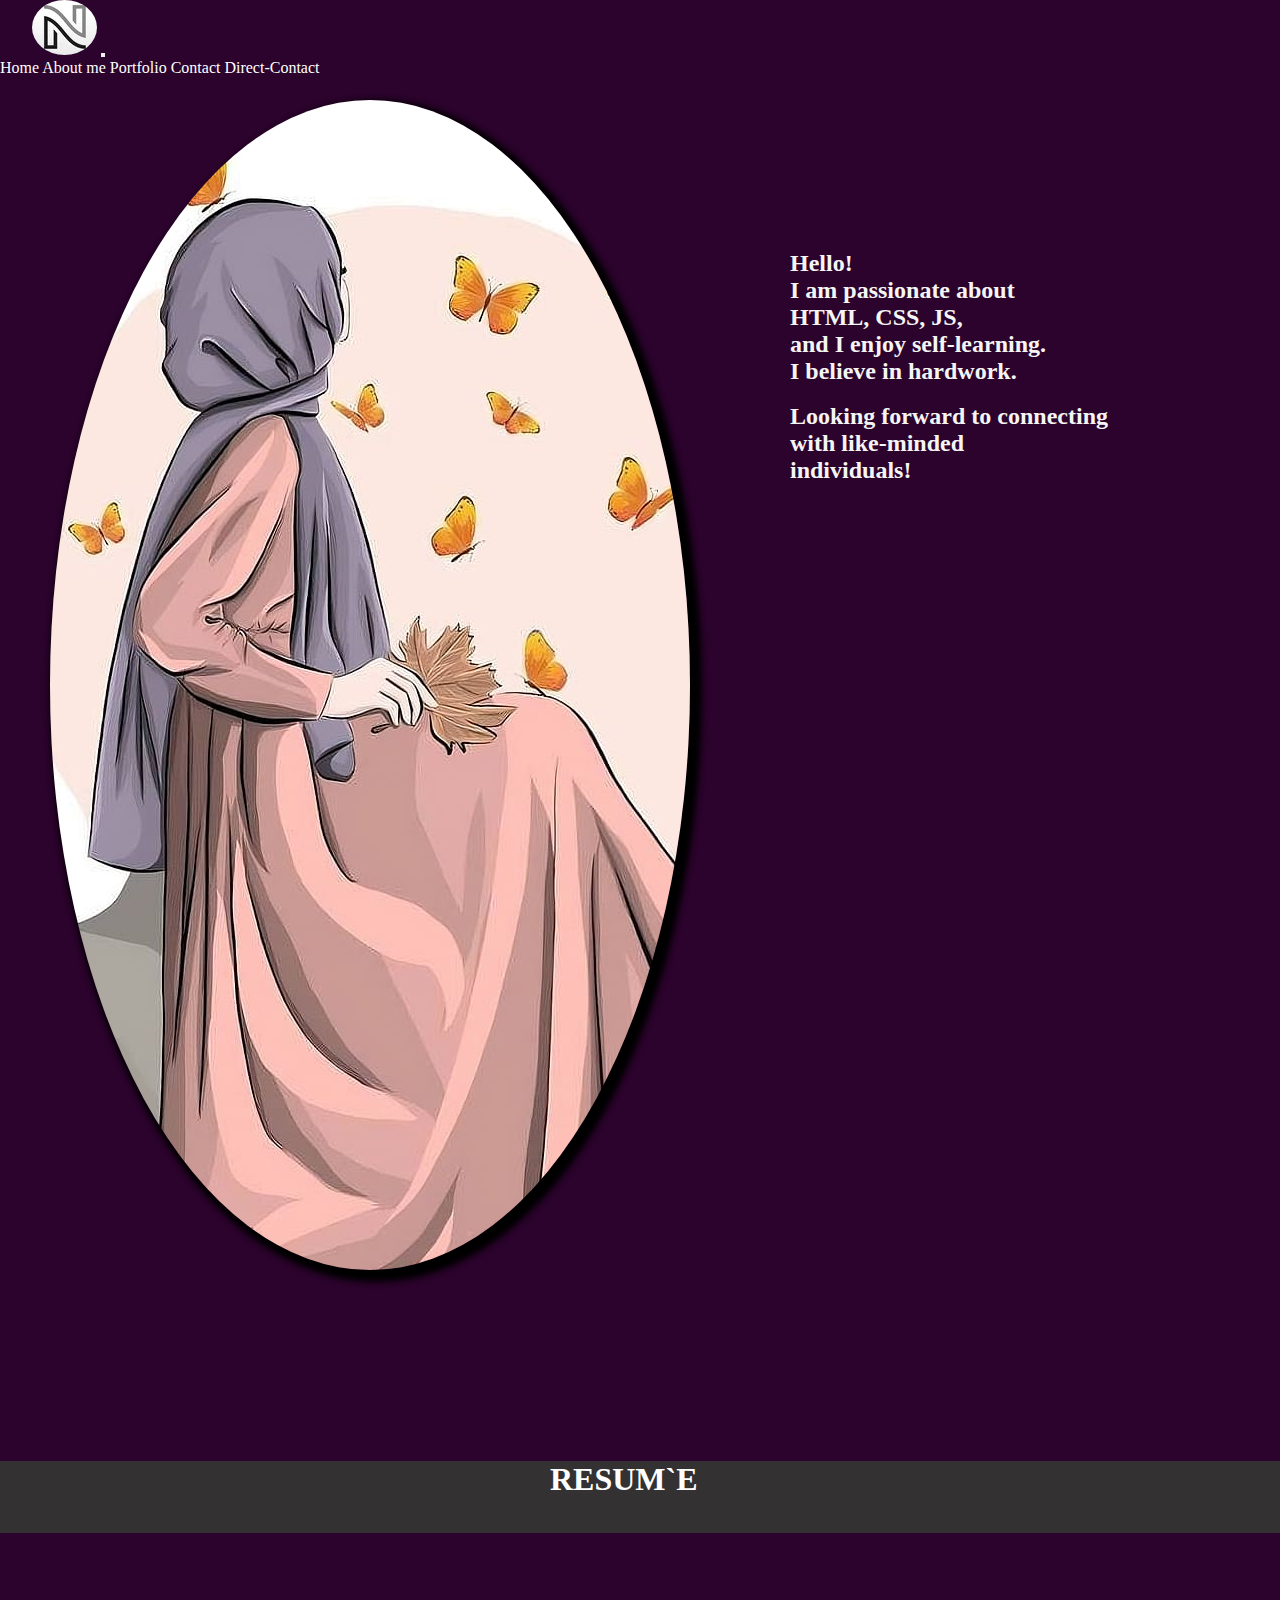
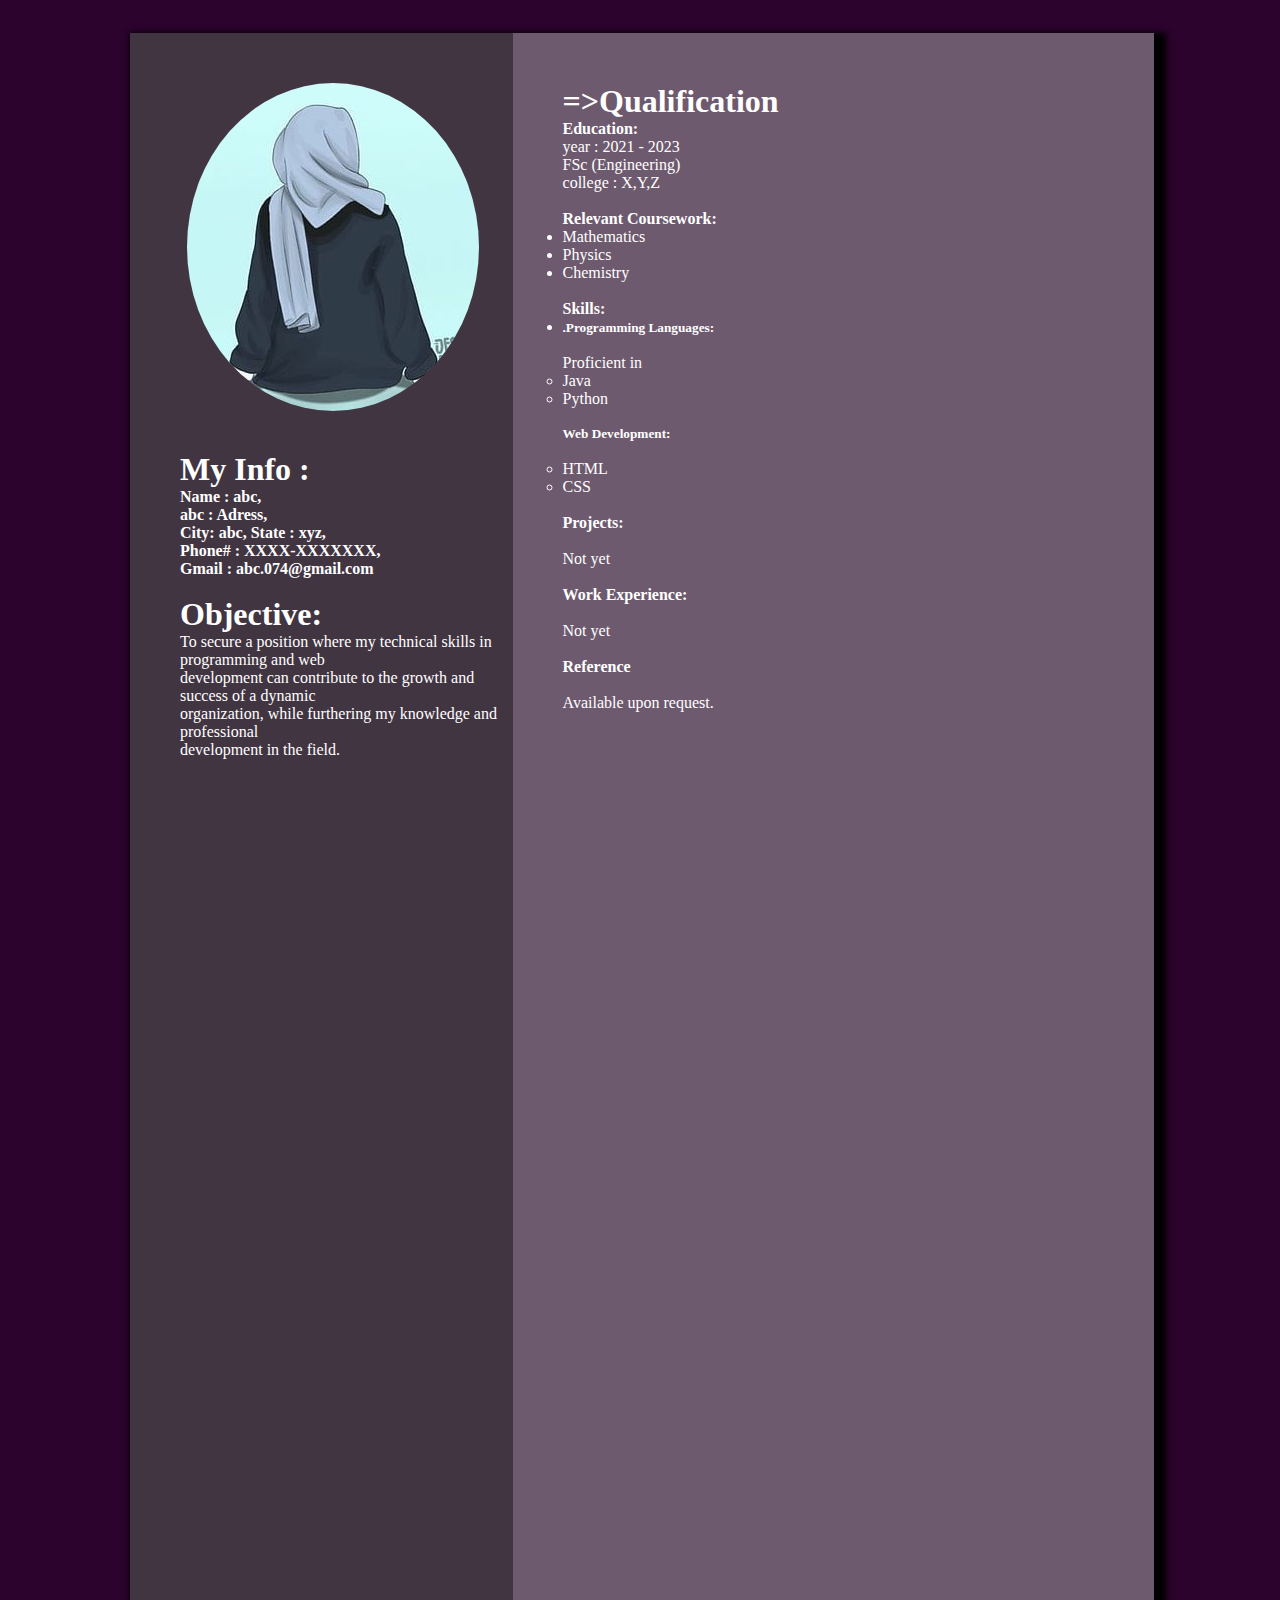
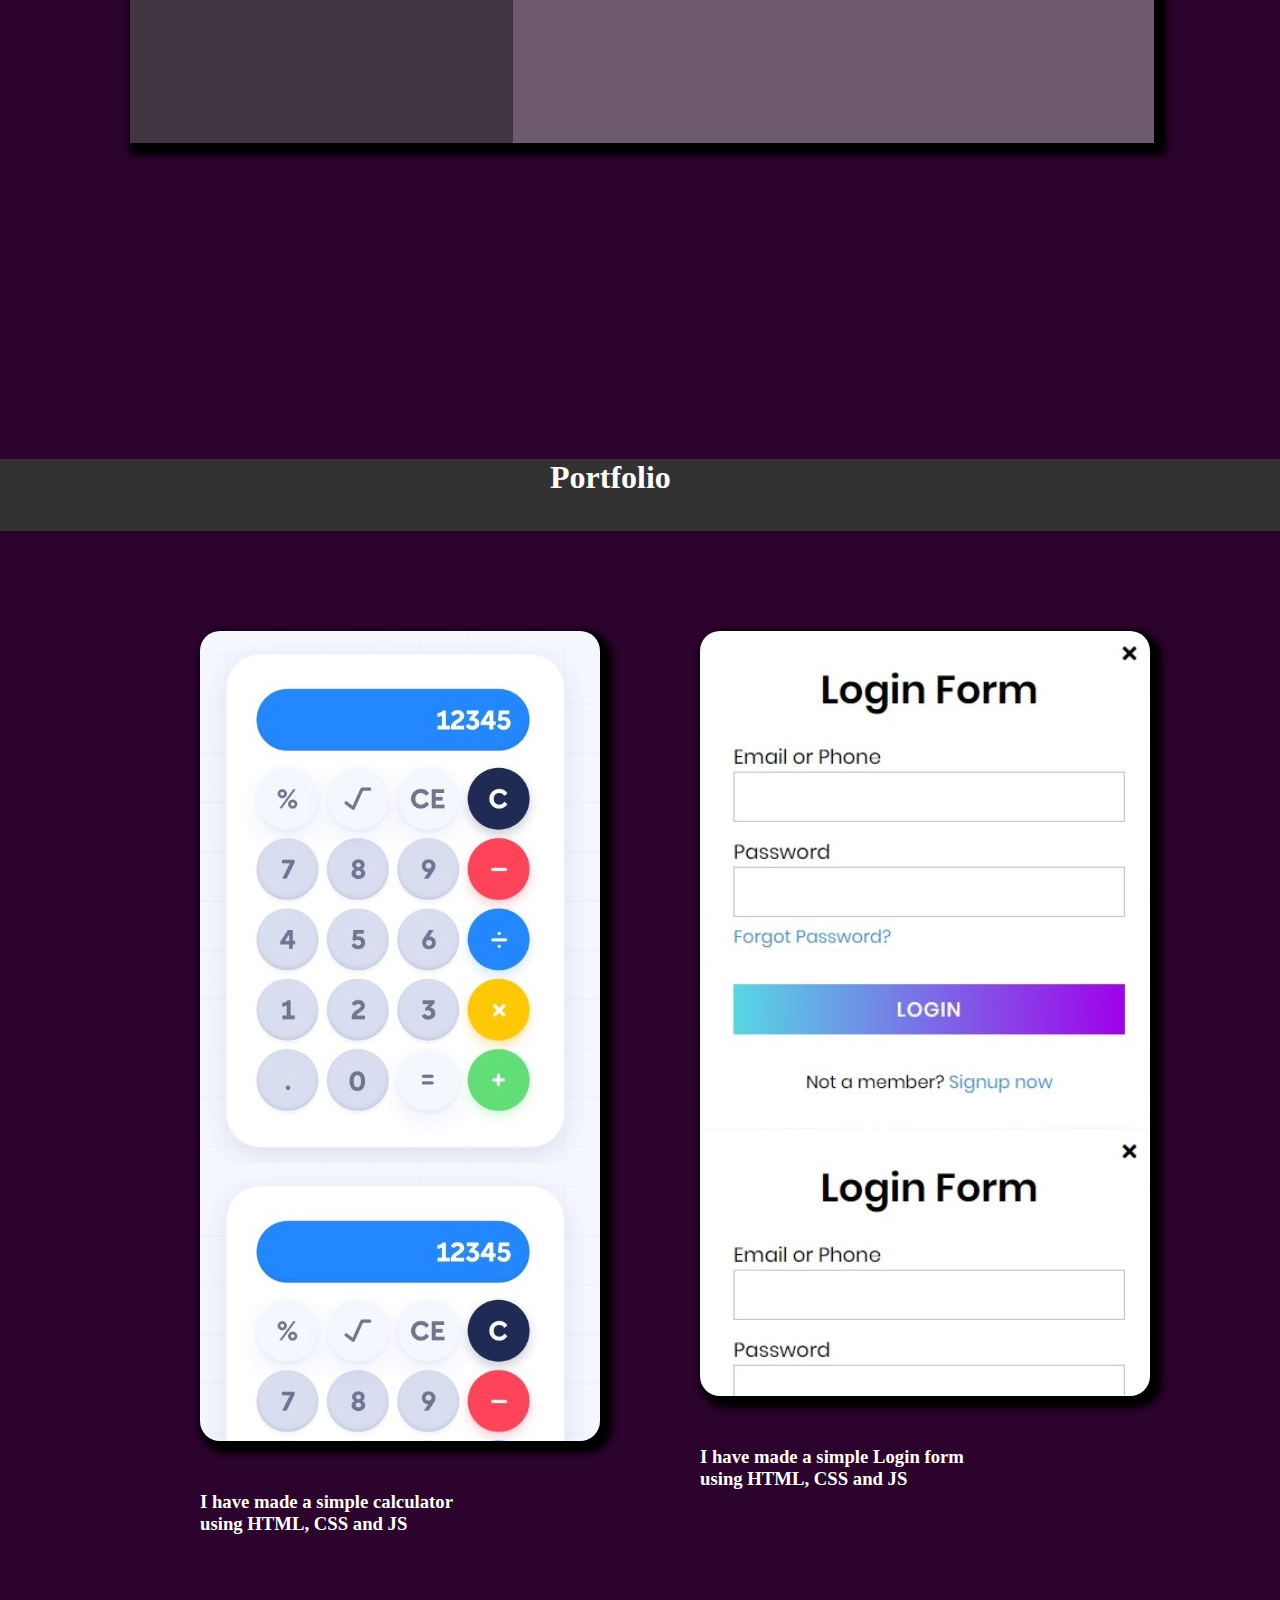
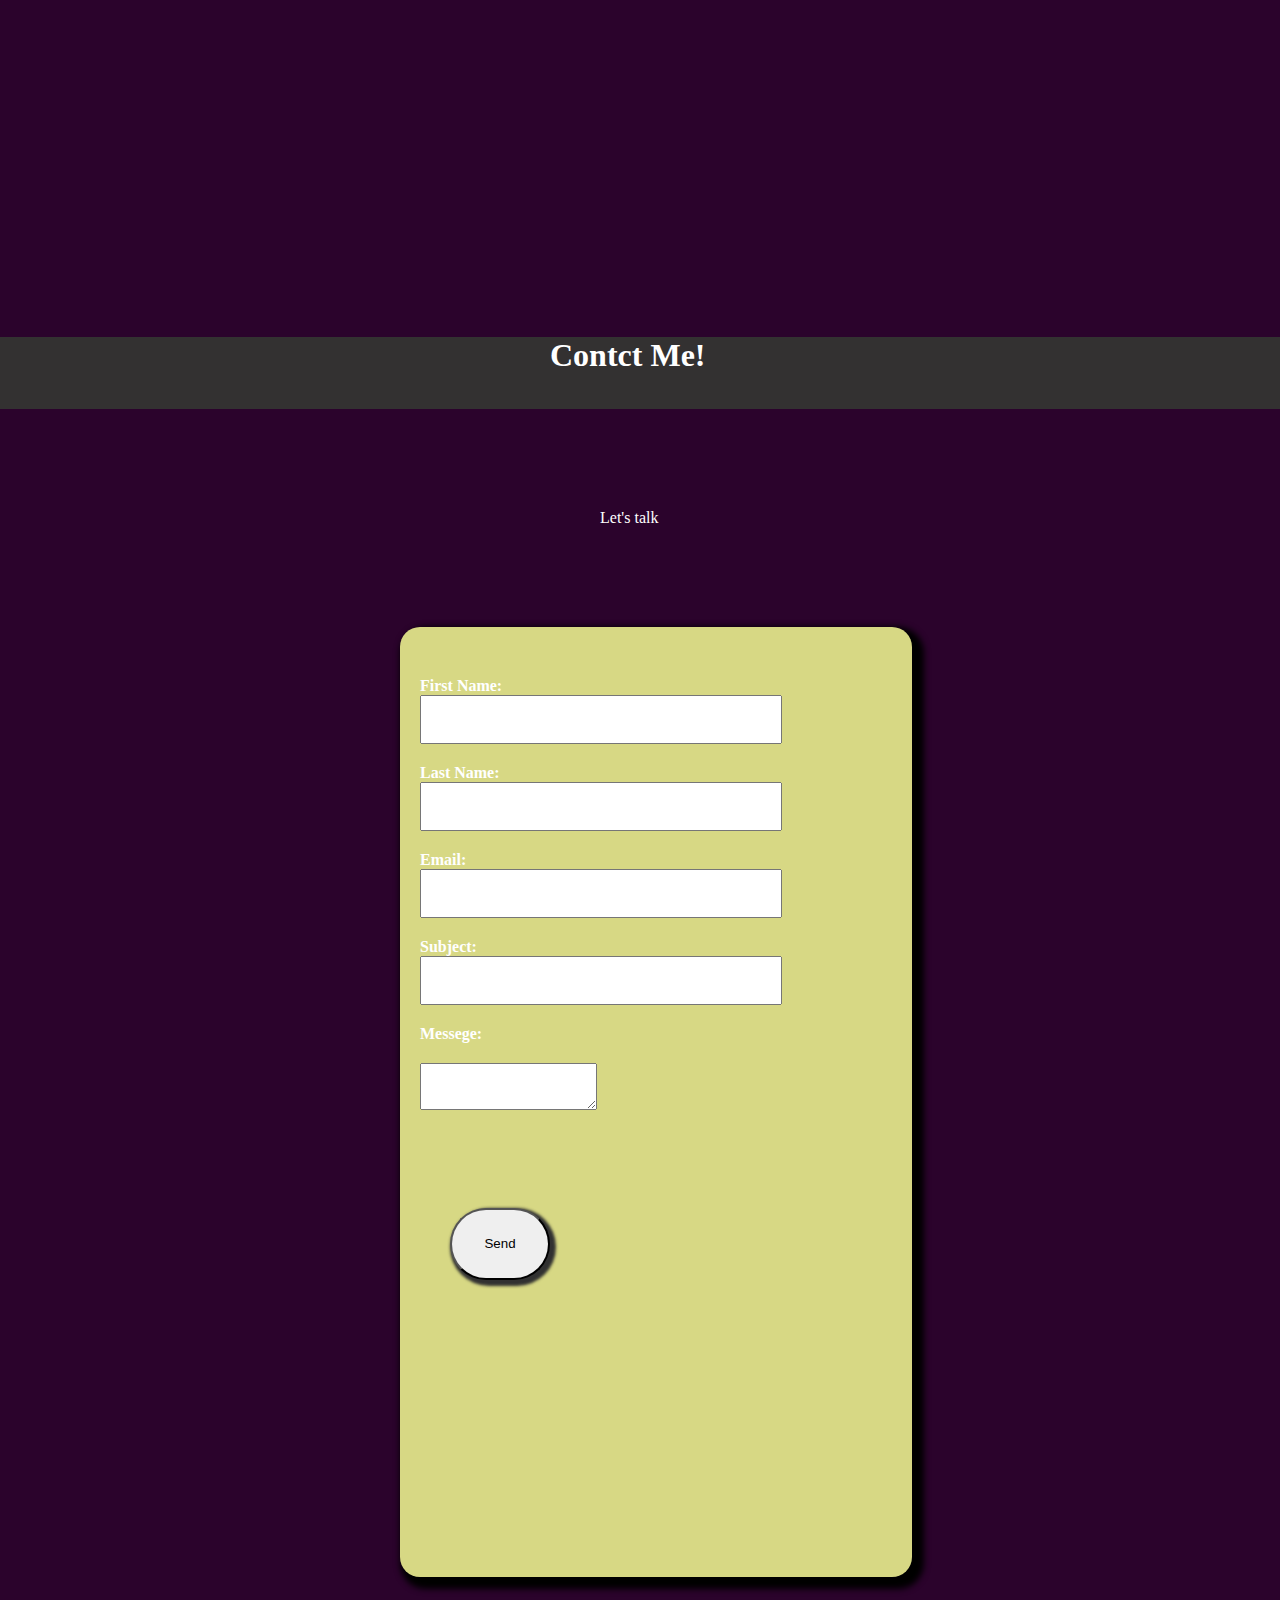
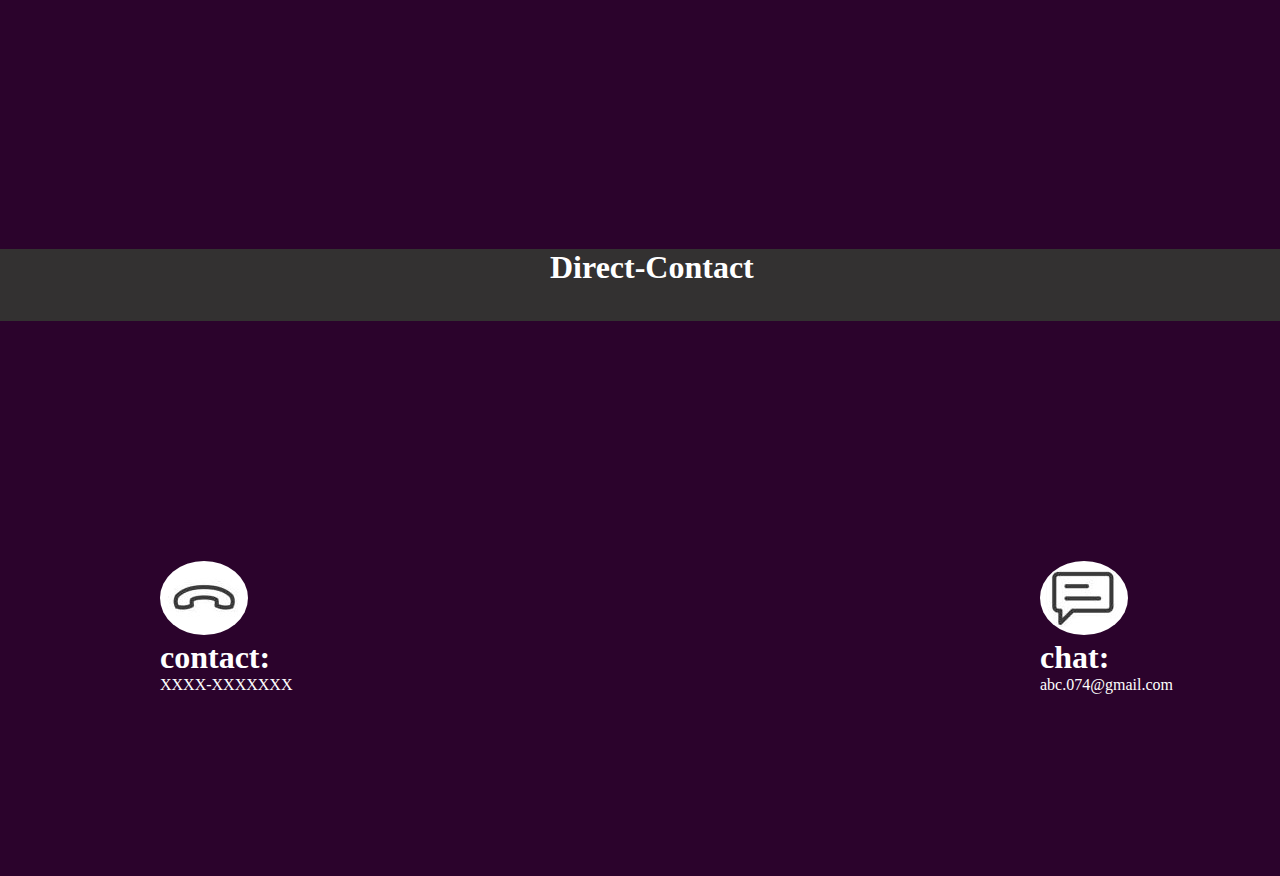
<file: index.html>
<!DOCTYPE html>
<html lang="en">
<head>
    <meta charset="UTF-8">
    <meta name="viewport" content="width=device-width, initial-scale=1.0">
    <link rel="stylesheet" href="https://cdnjs.cloudflare.com/ajax/libs/font-awesome/4.7.0/css/font-awesome.min.css">
    <link href="https://cdn.jsdelivr.net/npm/bootstrap@5.0.2/dist/css/bootstrap.min.css" rel="stylesheet" integrity="sha384-EVSTQN3/azprG1Anm3QDgpJLIm9Nao0Yz1ztcQTwFspd3yD65VohhpuuCOmLASjC" crossorigin="anonymous">
    <script src="https://cdn.jsdelivr.net/npm/bootstrap@5.0.2/dist/js/bootstrap.bundle.min.js" integrity="sha384-MrcW6ZMFYlzcLA8Nl+NtUVF0sA7MsXsP1UyJoMp4YLEuNSfAP+JcXn/tWtIaxVXM" crossorigin="anonymous"> 
    </script>
    <link rel="stylesheet" href="https://cdnjs.cloudflare.com/ajax/libs/font-awesome/4.7.0/css/font-awesome.min.css">
    
    <link rel="stylesheet" href="style.css">

    <title>Document</title>
</head>
<body>

    <nav class="navbar navbar-expand-lg navbar-light bg-light">
        <div class="container-fluid">
          <a class="navbar-brand" href="#"><img src="img10.jpg" alt=""></a>
          <button class="navbar-toggler" type="button" data-bs-toggle="collapse" data-bs-target="#navbarNavAltMarkup" aria-controls="navbarNavAltMarkup" aria-expanded="false" aria-label="Toggle navigation">
            <span class="navbar-toggler-icon"></span>
          </button>
          <div class="collapse navbar-collapse" id="navbarNavAltMarkup">
            <div class="navbar-nav">
              <a class="nav-link active" aria-current="page" href="#home">Home</a>
              <a class="nav-link" href="#aboutme">About me</a>
              <a class="nav-link" href="#portfolio">Portfolio</a>
              <a class="nav-link" href="#contact">Contact</a>
              <a class="nav-link" href="#drc">Direct-Contact</a>
            </div>
          </div>
        </div>
      </nav>

    <section id="home">
        <div class="containar">
            <div class="box1">
                
            </div>
            <div class="myIntro">
                <h2><b>Hello!</b></h2>
                <h2><b>I am passionate about <br> HTML, CSS, JS,</b></h2>
                <h2><b>and I enjoy self-learning.<br>I believe in hardwork.</b></h2><br>
                <h2><b>Looking forward to connecting <br> with like-minded <br> individuals!</b></h2>
            </div>
        </div>
    </section>
    <section id="aboutme">
        <br>
        <div class="roww">
            <h1 id="headding">RESUM`E</h1>
        </div>
        <div class="box2">
            <div class="block_a">
                <div class="block_img">
                    <img src="img2.jpg" alt="">
                   
                </div>
                <div class="block_text">
                    <h1>My Info : </h1>
                    <h4>
                        Name : abc,<br>
                        abc : Adress,<br>
                        City: abc, State : xyz,<br>
                        Phone# : XXXX-XXXXXXX,<br>
                        Gmail :<a href=gmail.com> abc.074@gmail.com </a><br>
                    </h4>
                    <br> 
                    <h1>Objective:</h1>
                    <p>
                        To secure a position where my technical skills in programming and web <br>
                        development can contribute to the growth and success of a dynamic <br>
                        organization, while furthering my knowledge and professional <br>
                        development in the field.
                    </p>
                    <br>
                          
                </div>
            </div>
            <div class="block_b">
                <div>
                    <h1>=>Qualification</h1>
                </div>
                <div class="block_text_c">
                    <h4>Education:</h4>                  
                    <p> year : 2021 - 2023<br>
                        FSc (Engineering)<br>
                        college : X,Y,Z </p>
                    <br>
                    <h4>Relevant Coursework:</h4>
                    <ul>
                        <li>Mathematics</li>
                        <li>Physics</li>
                        <li>Chemistry</li>
                    </ul>
                    <br>
                    <h4>Skills:</h4>
                    <ul>
                        <li>
                            <h5>.Programming Languages:</h5>
                    <br>
                            <p>Proficient in 
                                <ul>
                                    <li>Java</li>
                                    <li>Python</li>
                                </ul> 
                            </p>
                            <br>
                            <h5>Web Development:</h5>
                            <br>
                                <ul>
                                    <li>  HTML </li>
                                    <li>  CSS  </li>
                                </ul>
                        </li>
                    </ul>
                     <br>
                     <h4>Projects:</h4>
                     <br>
                        <p>Not yet</p>
                     <br>
                     <h4>Work Experience:</h4>
                     <br>
                         <p>Not yet</p>
                     <br>
                     <h4>Reference</h4>
                     <br>
                         <p>Available upon request.</p>
                     <br>
                 </div>
                </div>
                
            </div>
        </div>
    </section>

    <section id="portfolio">
        <br>
        <div class="roww">
            <h1 id="headding">Portfolio</h1>
        </div>
        <div class="portfolio">
            <div class="box3">
                <div class="box3Img">

                </div>
                <div class="box3Text">
                    <a href="https://noorr155.github.io/Calculator/"><h3>I have made a simple calculator</h3>
                        <h3>using HTML, CSS and JS</h3></a>
                    <p></p>
                </div>
            </div>    
            <div class="box4">
                <div class="box4Img">

                </div>
                <div class="box4Text">
                    <a href="https://noorr155.github.io/LoginForm/"><h3>I have made a simple Login form</h3>
                        <h3>using HTML, CSS and JS</h3></a>
                    <p></p>
                </div>
            </div>
        </div>        
    </section>

    <section id="contact">
        <br>
        <div class="roww">
            <h1 id="headding">Contct Me!</h1>
        </div>
        <div class="h1">Let's talk</div>
        <div class="box5">
            <form>
                <label><b>First Name:</b></label>
                <br>                    
                <input class="f-name" type="text">
                <br>
                <label><b>Last Name:</b></label>  
                <br>                  
                <input class="L-name" type="text">
                <br>
                <label><b>Email:</b></label>
                <br>
                <input class="email" type="text">
                <br>
                <label><b>Subject:</b></label>
                <br>
                <input class="subject" type="text">
                <br>
                <label><b>Messege:</b></label>
                <br>
                <div class="msg">
                    <textarea class="form-control" id="exampleFormControlTextarea1" rows="3"></textarea>
                </div>
            </form>
            <button type="button" class="btn btn-dark">Send</button>
        </div>
    </section>
    
    <section id="drc">
       <div class="roww">
            <h1 id="headding">Direct-Contact</h1>
        </div>
        <div class="link">
            <div class="call">
                <img src="img8.jpg" alt="">
                <h1>contact:</h1>
                <p><a href="">XXXX-XXXXXXX</a></p>
            </div>
            <div class="chat">
                <img src="img7.jpg" alt="">
                <h1>chat:</h1>
                <p><a href="">abc.074@gmail.com</a></p>
            </div>
        </div>
    </section>

    <script src="script.js"></script>
</body>
</html>
</file>
<file: style.css>
*{
    margin: 0px;
    padding: 0px;
}

body{
    font-family: Corbel;
    background-color: rgb(43, 3, 44);
    color: white;
    width: 100%;
}

/* nav-bar content! */

nav{
    display: flex;
    overflow: hidden;
    position: fixed;
    width: 100%;
    background-color: rgb(43, 3, 44);
}

.navbar-brand{
    margin-left : 10%;
    color : black;
}


/* IMAGE */
img{
    border-radius: 50%;
}

/* NAV-LIST i.e., HOME, PORFOLIO etc.. */
.nav-item{
    margin-right: 20px;
}

/* home content */

.containar{
    display: flex;
    padding-top: 100px;
}

.box1{
    background-image: url("img1.jpg");
    box-shadow: 6px 6px 6px 6px black; 
    width: 50%;  height: 130vh;
    margin-left: 50px;
    border-radius: 50%;
}

.myIntro{
    color: whitesmoke ;
    margin-top: 150px;
    margin-left: 100px;
}

/* about-me content */
#aboutme{
    margin-top: 10%;
    height: 230vh;
}

.roww{
    width:100%;
    height: 8vh;
    background-color: rgb(51, 49, 49);
    margin-top: 3.5%;
}

#headding{
    margin-left: 550px;
    color: white;
}

.box2{
    width: 80%;
    height: 190vh;
    background-color: white;
    margin-left: 130px;
    margin-top: 100px;
    display: flex;
    box-shadow: 6px 6px 6px 6px black;    
}

.block_img{
    margin-left: 7px;
    margin-bottom: 40px;
    display: flex;
}

.block_a{
    background-color: rgb(66, 53, 66);
    padding-left: 50px; padding-top: 50px;
}

.block_b{
    background-color: rgb(110, 90, 110);
    padding-left: 50px; padding-top: 50px;
    width: 80%;
}

a{
    color: white;
    text-decoration: none;
}

a:hover{
    color: rgb(209, 56, 56);
    text-decoration: none;
}

/* portfolio content */
#portfolio{
    margin-top: 10%;
    height: 150vh;
}

.portfolio{
    display: flex;
    width : 100%;
    height: 150vh;
}

.box3{
    width: 350px;
    height: 120vh;   
    margin-left: 150px;
}

.box3Img{
    margin-top: 100px;
    margin-left: 50px;
    width: 400px;
    height: 90vh;
    background-image: url("img3.jpg");
    transition: transform 0.2s;
    border-radius: 20px;   box-shadow: 6px 6px 6px 6px black;  
}

.box3Img:hover {
    transform: scale(1.1); 
}

.box3Text{
    width: 400px; height: 15vh;
    margin-top: 50px;  margin-left: 50px;
}

.box4{
    width: 500px;
    height: 120vh;    
    margin-left: 150px;
}

.box4Img{
    margin-top: 100px;
    margin-left: 50px;
    width: 450px;
    height: 85vh;
    background-image: url("img4.jpg");
    transition: transform 0.2s;
    border-radius: 20px;   box-shadow: 6px 6px 6px 6px black;  
}

.box4Img:hover {
    transform: scale(1.1); 
}

.box4Text{
    width: 400px; height: 15vh;
    margin-top: 50px;  margin-left: 50px;
}

/* contact content */
#contact{
    margin-top: 10%;
    height: 170vh;
}

.h1{
    color: white;
     margin-left: 600px;
      margin-top: 100px;
}

.box5{
    width: 40%;
    height: 100vh;
    background-color: rgb(215, 216, 132);
    border-radius: 20px;
    box-shadow: 6px 6px 6px 6px black; 
    margin-left: 400px; margin-top: 100px;
    padding-top: 50px;
}

input[type = "text"]{
    width: 70%;
    height: 5vh;
    margin-bottom: 20px;
    margin-left: 20px;
}

.msg{
    height: 5vh;
    margin: 20px;
}

label{
    margin-left: 20px;
}

.btn{
    margin-top: 80px;
    margin-left: 50px;
    height: 8vh;
    width: 100px;
    border-radius: 40px;
    box-shadow: 3px 3px 3px 3px rgb(49, 49, 49);  
}

.btn:hover{
    color: black;
    background-color: white;
    box-shadow: 2px 2px 2px 2px rgb(61, 61, 61);  
}


/* gmail or call */
.link{
    width: 100%;
    height: 25vh;
    display: flex;
    padding-left: 100px;
    margin-bottom: 100px;  margin-top: 200px;
}

.call{
    width: 25%;
    height: 35vh;
    border-radius: 50%;
    padding-left: 60px;  padding-top: 40px;
}

.chat{
    width: 25%;
    height: 35vh;  margin-left: 500px;  
    border-radius: 50%;
    padding-left: 60px;  padding-top: 40px;
}

/* media curies*/
@media only screen and (max-width: 576px) {
    nav{
        display: flex;
        overflow: hidden;
        margin-right: 0px;
        width: 125%;
    }
    
    .navbar-brand{
        margin-left : 1%;
        margin-right: 1.5%x;
    }

    .containar{
        display: flex;
        flex-direction: column;
        width: 100%;
        padding-top: 70px;
        margin-right: 0px;
    }
    
    .box1{
        background-image: url("img11.jpg");
        width: 53%;  height: 36vh;
        border-radius: 50%;
        margin-left: 100px;
    }
    
    .myIntro{
        width:300px;
        margin-top:30px;
        font-size: small;
    }

    #aboutme{
        margin-top: 10%;
        height: 150vh;
        margin-right: 0px;
    }

    .roww{
        width: 125%;
    }
    
    #headding{
        margin-left: 40%;
    }
    
    .box2{
        width: 80%;
        height:200vh;
        margin-left: 25%;
        display: flex;
        flex-direction: column;  
    }
    
    .block_img{
        display: none;
    }
    
    .block_a{
        padding-left: 20px; padding-top: 50px;
    }
    
    .block_b{
        padding-left: 20px; padding-top: 50px;
        width: 100%; height: 180vh; 
    }
    
    #portfolio{
        margin-top: 230%;
        height: 110vh;
        margin-right: 0px;
    }
    
    .portfolio{
        display: flex;
        flex-direction: column;
        width : 100%;
        height: 90vh;
        margin-left: 23%;
        box-shadow: none;
    }
    
    .box3{
        width: 80px;
        height: 30vh;   
        margin-left: 1px;
        font-size: small;
    }
    
    .box3Img{
        margin-top: 100px;
        margin-left: 80px;  margin-right: 0px;
        width: 150px;
        height: 20vh;
        background-image: url("img15.jpg");
    }

    .box3Text{
        width:250px;
        margin-left: 60px;  margin-right: 0px;
    }
    
   .box4{
    width: 80px;
    height: 30vh;   
    margin-left: 1px;   margin-right: 0px; 
    font-size: small;
    }
    
    .box4Img{
        margin-top: 250px;
        margin-left: 80px;   margin-right: 0px;
        width: 150px;
        height: 20vh;
        background-image: url("img16.jpg");
    }
    
    .box4Text{
        width:250px;
        margin-left: 60px;   margin-right: 0px;
    } 

    #contact{
        margin-top: 30%;
        height: 150vh;
        margin-right: 0px;
    }

    .h1{
        margin-left: 50%;
    }
    
    .box5{
        width: 80%;
        height: 85vh;
        margin-left: 24%; 
        padding-top: 50px;
    }
       
    .btn{
        margin-left: 20px;   margin-top: 40px;
    }
    
    .link{
        width: 50%;
        height: 40vh;
        display: flex;
        flex-direction: column;
        padding-left: 30px;
        margin-bottom: 100px;  margin-top: 50px; margin-right: 0px;
    }
    
    .call{
        width: 100%;  padding-top: 40px; margin-bottom: 50px;  margin-right: 0px;
    }
    
    .chat{
        width: 100%;  margin-left: 0px;  margin-right: 0px;
    }
}

@media only screen and (min-width: 576px) and (max-width: 767px){
    nav{
        display: flex;
        width: 150%;
        overflow: hidden;
        margin-right: 0px;
    }
    
    .navbar-brand{
        margin-left : 2px;
        margin-right: 3px;
    }

    .containar{
        display: flex;
        padding-top: 100px;
        margin-right: 0px;
    }
    
    .box1{
        background-image: url("img11.jpg");
        width: 32%;  height: 32vh;
        border-radius: 50%;
        margin-left: 50px;  margin-top: 50px;
        margin-right: 0px;
    }
    
    .myIntro{
        width:300px;
        margin-top: 50px;
        margin-left: 100px;
        font-size: small;
        margin-right: 0px;
    }

    #aboutme{
        margin-top: 10%;
        height: 160vh;
        margin-right: 0px;
    }
    
    .roww{
        width:100%;
        height: 8vh;
        margin-top: 3.5%; margin-right: 0px;
    }
    
    #headding{
        margin-left: 300px;
        margin-right: 0px;
    }
    
    .box2{
        width: 80%;
        height:200vh;
        margin-left: 65px;  margin-right: 0px;
        display: flex;
        flex-direction: column;  
        box-shadow: none;
    }
    
    .block_img{
        margin-left: 130px;   margin-right: 0px;
    }
    
    .block_a{
        padding-left: 20px; padding-top: 50px; margin-right: 0px;
    }
    
    .block_b{
        padding-left: 20px; padding-top: 50px;  margin-right: 0px;
        width: 100%; height: 180vh; 
    }
    
    #portfolio{
        margin-top: 130%;
        height: 110vh;
        margin-right: 0px;
    }
    
    .portfolio{
        display: flex;
        flex-direction: column;
        width : 100%;
        height: 90vh;
        margin-left: 230px;
    }
    
    .box3{
        width: 80px;
        height: 30vh;   
        margin-left: 1px;
        font-size: small;
        margin-right: 0px;
    }
    
    .box3Img{
        margin-top: 100px;
        margin-left: 80px;
        width: 150px;
        height: 20vh;
        background-image: url("img15.jpg");
    }

    .box3Text{
        width:250px;
        margin-left: 20px;  margin-right: 0px;
    }
    
   .box4{
    width: 80px;
    height: 30vh;   
    margin-left: 1px;   margin-right: 0px; 
    font-size: small;
    }
    
    .box4Img{
        margin-top: 250px;
        margin-left: 80px;   margin-right: 0px;
        width: 150px;
        height: 20vh;
        background-image: url("img16.jpg");
    }
    
    .box4Text{
        width:250px;
        margin-left: 20px; 
    } 

    #contact{
        margin-top: 10%;
        height: 130vh;
    }

    .h1{
        margin-left: 300px; margin-bottom: 80px;
    }
    
    .box5{
        width: 80%;
        height: 70vh;
        margin-left: 100px; margin-top: 0px;
        padding-top: 50px;
    }
       
    .btn{
        margin-left: 20px; margin-top: 35px;
    }
    
    .link{
        width: 50%;
        height: 10vh;
        display: flex;
        padding-left: 140px;
        margin-bottom: 30px;  margin-top: 30px; margin-right: 0px;
    }
    
    .call{
        width: 100%;  padding-top: 50px; margin-bottom: 50px;
    }
    
    .chat{
        width: 100%;  margin-left: 20px;
    }
}

@media only screen and (min-width: 768px) and (max-width: 1200px){
    nav{
        display: flex;
        overflow: hidden;
        margin-right: 0px;
        width: 100%;
    }
    
    .navbar-brand{
        margin-left : 2px;
        margin-right: 3px;  margin-right: 0px;
    }

    .containar{
        display: flex;
        padding-top: 100px;
        margin-right: 0px;
    }
    
    .box1{
        background-image: url("img12.jpeg");
        width: 48%;  height: 35vh;
        border-radius: 50%;
        margin-left: 60px;  margin-top: 50px;  margin-right: 0px;
    }
    
    .myIntro{
        width:300px;
        margin-top: 50px;
        margin-left: 60px;
        font-size: small;
        margin-right: 0px;
    }

    #aboutme{
        margin-top: 10%;
        height: 120vh;
        margin-right: 0px;
    }
    
    .roww{
        width: 100%;
        height: 8vh;
        margin-top: 3.5%; margin-right: 0px;
    }
    
    #headding{
        margin-left: 350px;
        margin-right: 0px;
    }
    
    .box2{
        width: 80%;
        height:150vh;
        margin-left: 90px;  margin-right: 0px;
        display: flex;
        flex-direction: column;  
        box-shadow: none;
    }
    
    .block_img{
        margin-left: 150px;   margin-right: 0px;
    }
    
    .block_a{
        padding-left: 20px; padding-top: 50px; margin-right: 0px;
    }
    
    .block_b{
        padding-left: 20px; padding-top: 50px;  margin-right: 0px;
        width: 100%; height: 150vh; 
    }
    
    #portfolio{
        margin-top: 130%;
        height: 75vh;
        margin-right: 0px;
    }
    
    .portfolio{
        display: flex;
        width : 70%;
        height: 90vh;
        margin-left: 100px;
    }
    
    .box3{
        width: 80px;
        height: 30vh;   
        margin-left: 10px;
        margin-top: 180px;
        font-size: small;
        margin-right: 0px;
    }
    
    .box3Img{
        margin-top: 0px;
        margin-left: 50px;
        width: 150px;
        height: 25vh;
        background-image: url("img1.png");
    }

    .box3Text{
        width:250px;
        margin-left: 20px;  margin-right: 0px;
    }
    
   .box4{
    width: 80px;
    height: 28vh;   
    margin-left: 300px;
    margin-top: 70px;
    font-size: small;
    margin-right: 0px;
    }
    
    .box4Img{
        margin-left: 0px;   margin-right: 0px;
        width: 160px;
        height: 23vh;
        background-image: url("img1.jpeg");
    }
    
    .box4Text{
        width:250px;
        margin-left: 20px; 
    } 

    #contact{
        margin-top: 10%;
        height: 130vh;
    }

    .h1{
        margin-left: 300px; margin-bottom: 80px;
    }
    
    .box5{
        width: 60%;
        height: 70vh;
        margin-left: 130px; margin-top: 0px;
        padding-top: 50px;
    }

    .msg{
        width: 70%;
    }
       
    .btn{
        margin-left: 20px; margin-top: 35px;
    }

    .link{
        height: 10vh;
        display: flex;
        padding-left: 140px;
        margin-bottom: 30px;  margin-top: 30px; margin-right: 0px;
    }
    
    .call{
        width: 100%;  padding-top: 50px; margin-bottom: 50px;
    }
    
    .chat{
        width: 100%;  margin-left: 0px;
    }
}

/*  @media only screen and (min-width: 1200px) {
    nav{
        display: flex;
        overflow: hidden;
        margin-right: 0px;
        width: 125%;
    }
    
    .navbar-brand{
        margin-left : 2px;
        margin-right: 3px;
        margin-right: 0px;
    }

    .nav-item{
        float: left;
        color: black;
    }

    .containar{
        display: flex;
        justify-content: center;
        width: 100%;
        padding-top: 70px;
        margin-right: 0px;
    }
    
    .box1{
        background-image: url("img1.jpg");
        width: 52%;  height: 70vh;
        border-radius: 50%;
        margin-left: 100px;
    }
    
    .myIntro{
        width:300px;
        margin-top:200px;  margin-left: 300px;
        font-size: xx-large;
        }

    #aboutme{
        margin-top: 10%;
        height: 180vh;
        margin-right: 0px;
    }

    .roww{
        width: 125%;
    }
    
    #headding{
        margin-left: 1000px;
    }
    
    .box2{
        width: 80%;
        height:150vh;
        margin-left: 350px;
        display: flex;
        flex-direction: column;  
    }
    
    .block_img{
        display: none;
    }
    
    .block_a{
        padding-left: 20px; padding-top: 50px;
    }
    
    .block_b{
        padding-left: 20px; padding-top: 50px;
        width: 100%; height: 180vh; 
    }
    
    #portfolio{
        margin-top: 20%;
        height: 110vh;
        margin-right: 0px;
    }
    
    .portfolio{
        display: flex;
        width : 100%;
        height: 90vh;
        margin-left: 320px;  margin-top: 370px;
        box-shadow: none;
    }
    
    .box3{
        width: 50%;
        height: 60vh;   
        margin-left: 1px;
        font-size: small;
    }
    
    .box3Img{
        margin-top: 100px;
        margin-left: 80px;  margin-right: 0px;
        width: 50%;
        height: 40vh;
        background-image: url("img3.jpg");
    }

    .box3Text{
        width:250px;
        margin-left: 60px;  margin-right: 0px;
    }
    
   .box4{
    width: 50%;
    height: 30vh;   
    margin-left: 1px;   margin-right: 0px; 
    font-size: small;
    }
    
    .box4Img{
        margin-top: 100px;
        margin-left: 80px;   margin-right: 0px;
        width: 50%;
        height: 40vh;
        background-image: url("img4.jpg");
    }
    
    .box4Text{
        width:250px;
        margin-left: 60px;   margin-right: 0px;
    } 

    #contact{
        margin-top: 20%;
        height: 150vh;
        margin-right: 0px;
    }

    .h1{
        margin-left: 930px;
    }
    
    .box5{
        width: 60%;
        height: 75vh;
        margin-left: 500px; 
        padding-top: 50px;
    }
       
    .btn{
        margin-left: 20px;   margin-top: 40px;
    }
    
    .link{
        width: 50%;
        height: 40vh;
        display: flex;
        flex-direction: column;
        padding-left: 30px;
        margin-bottom: 100px;  margin-top: 50px; margin-right: 0px;
    }
    
    .call{
        width: 100%;  padding-top: 40px; margin-bottom: 50px;  margin-right: 0px;
    }
    
    .chat{
        width: 100%;  margin-left: 0px;  margin-right: 0px;
    }
} */
</file>
